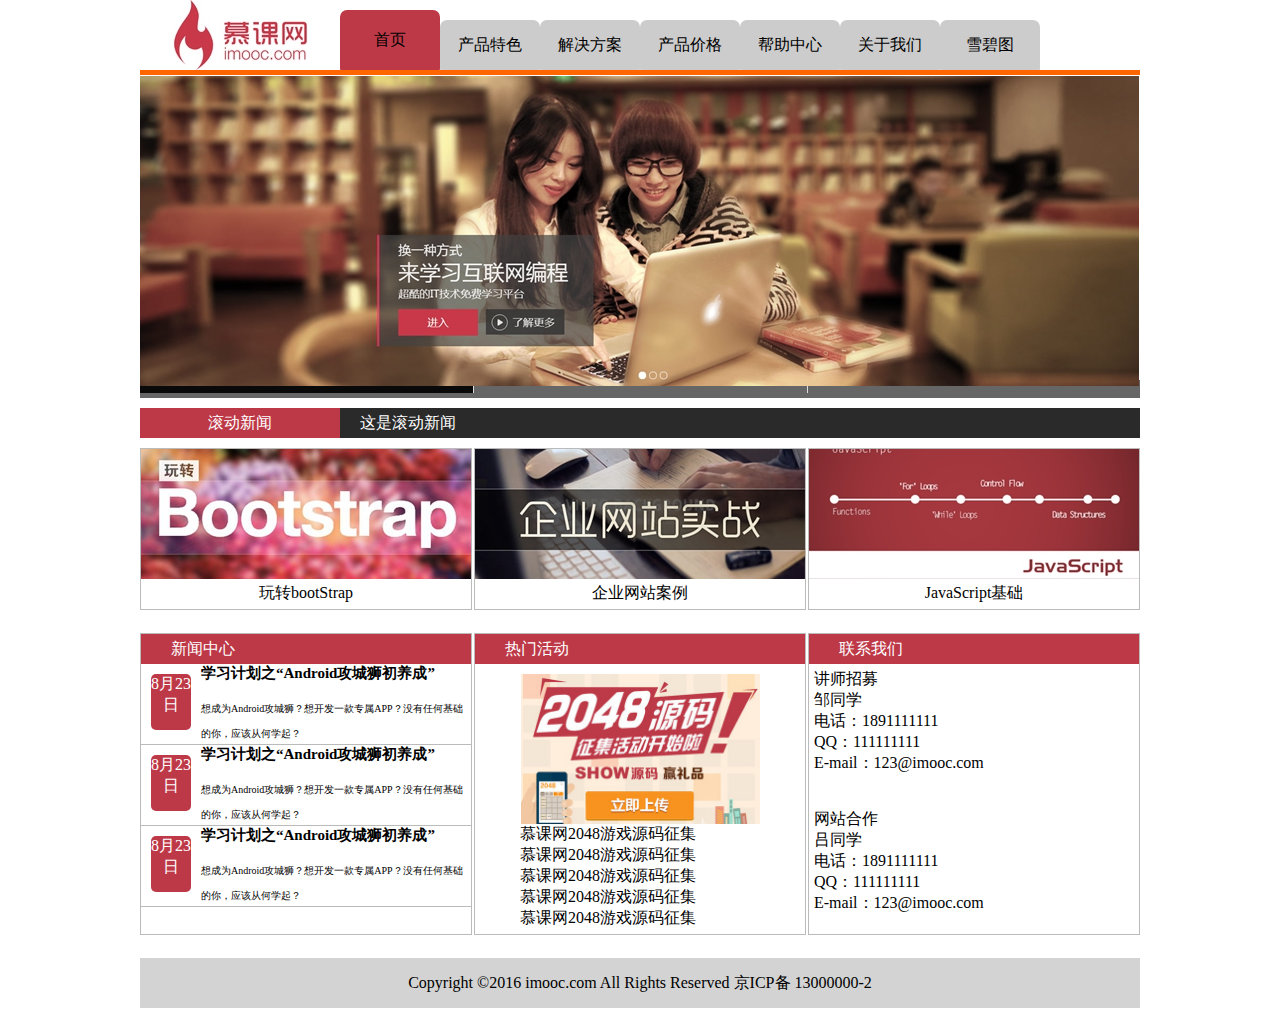
<file: index.html>
<!DOCTYPE html>
<html lang="en">
<head>
    <meta charset="UTF-8">
    <title>慕课网</title>
    <link href="css/css.css" rel="stylesheet" type="text/css">
    <link href="css/mF_fancy.css" rel="stylesheet" type="text/css">
    <script src="js/myfocus-2.0.1.min.js" type="text/javascript"></script>
    <script src="js/mf-pattern/mF_fancy.js" type="text/javascript"></script>

    <script type="text/javascript">
        myFocus.set({id:'picBox'});

        //js实现导航菜单伸缩
        window.onload = function () {
            var aA = document.getElementsByTagName('a');
            for(var i = 0;i <aA.length; i++){
                aA[i].onmouseover = function () {
                    clearInterval(this.time);
                    var This = this;
                    This.time = setInterval(function () {
                        This.style.width = This.offsetWidth + 8 + 'px';
                        if(This.offsetWidth >= 160){
                            clearInterval(This.time);
                        }
                    },60)
                };
                aA[i].onmouseout = function () {
                    clearInterval(this.time);
                    var This = this;
                    This.time = setInterval(function () {
                        This.style.width = This.offsetWidth - 8 + 'px';
                        if(This.offsetWidth <= 100){
                            This.style.width = '100px';
                            clearInterval(This.time);
                        }
                    },60)
                }
            }
        };

        //js实现二级菜单下拉显示


        //利用jQuery实现菜单伸缩，需要引入jQuery库

//                $(function () {
//                    $(a).hover(
//                            function () {
//                                $(this).animate({'width:160px'},200);
//                            },
//                            function () {
//                                $(this).animate({'width:120px'},200);
//                            }
//                    )
//                })
    </script>
</head>
<body>
<div class="nav">
    <div class="nav_left"></div> <!--nav_left结束-->
    <div class="nav_right">
        <ul>
            <li><a class="on" href="#" >首页</a> </li>
            <li><a href="#">产品特色</a> </li>
            <li><a href="#">解决方案</a> </li>
            <li><a href="#">产品价格</a> </li>
            <li>
                <a href="#">帮助中心</a>
            </li>
            <li>
                <a href="#">关于我们</a>
            </li>
            <li>
                <a href="./html/雪碧图.html">雪碧图</a>
            </li>
        </ul>
    </div>
</div> <!--nav结束-->
<div class="ad" id="picBox">
    <div class="loading"><img src="img/loading.gif" alt="图片加载中"></div>
    <div class="pic">
        <ul>
            <li><a href="#"><img src="img/ad2.jpg"></a></li>
            <li><a href="#"><img src="img/ad3.jpg"></a></li>
            <li><a href="#"><img src="img/ad4.jpg"></a></li>
        </ul>
    </div>
</div> <!--nav结束-->
<div class="news">
    <div class="left_news">滚动新闻</div>
    <div class="right_news">这是滚动新闻</div>
</div> <!--nav结束-->
<div class="les">
    <div class="les_left">
        <img src="img/bs.jpg"><span class="intro">玩转bootStrap</span>
    </div>
    <div class="les_mid">
        <img src="img/css.jpg"><span class="intro">企业网站案例</span>
    </div>
    <div class="les_right">
        <img src="img/js.jpg"><span class="intro">JavaScript基础</span>
    </div>
</div> <!--lesson结束-->
<div class="content">
    <div class="news_part">
        <div class="c_title">新闻中心</div>
        <div class="des">
            <div class="time">8月23日</div>
            <div class="desc">
                <span class="des_title">学习计划之“Android攻城狮初养成”</span>
                <p>
                    想成为Android攻城狮？想开发一款专属APP？没有任何基础的你，应该从何学起？
                </p>
            </div>
        </div>
        <div class="des">
            <div class="time">8月23日</div>
            <div class="desc">
                <span class="des_title">学习计划之“Android攻城狮初养成”</span>
                <p>
                    想成为Android攻城狮？想开发一款专属APP？没有任何基础的你，应该从何学起？
                </p>
            </div>
        </div>
        <div class="des">
            <div class="time">8月23日</div>
            <div class="desc">
                <span class="des_title">学习计划之“Android攻城狮初养成”</span>
                <p>
                    想成为Android攻城狮？想开发一款专属APP？没有任何基础的你，应该从何学起？
                </p>
            </div>
        </div>
    </div>
    <div class="hot_act">
        <div class="c_title">
            热门活动
        </div>
        <div class="c_img"></div>
        <p>慕课网2048游戏源码征集</p>
        <p>慕课网2048游戏源码征集</p>
        <p>慕课网2048游戏源码征集</p>
        <p>慕课网2048游戏源码征集</p>
        <p>慕课网2048游戏源码征集</p>
    </div>
    <div class="contact_us">
        <div class="c_title">
            联系我们
        </div>
        <div class="recruit">
            <p>讲师招募</p>
            <p>邹同学</p>
            <p>电话：1891111111</p>
            <p>QQ：111111111</p>
            <p>E-mail：123@imooc.com</p>
        </div>
        <div class="cop">
            <p>网站合作</p>
            <p>吕同学</p>
            <p>电话：1891111111</p>
            <p>QQ：111111111</p>
            <p>E-mail：123@imooc.com</p>
        </div>
    </div>
</div> <!--content结束-->
<div class="copyright">
    <span>Copyright &copy;2016 imooc.com All Rights Reserved 京ICP备 13000000-2</span>
</div> <!--copyright结束-->

</body>
</html>
</file>
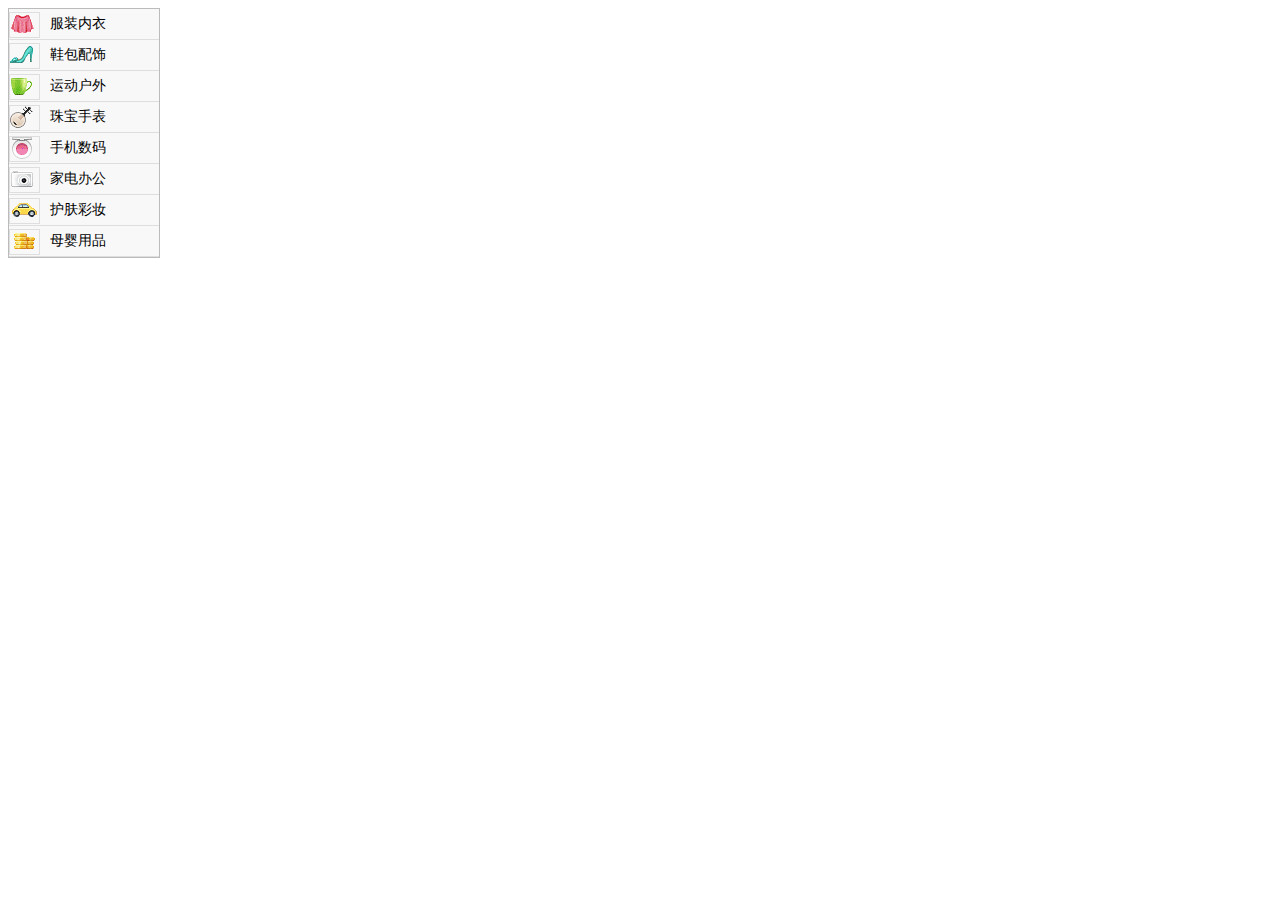
<file: html/雪碧图.html>
<!DOCTYPE html>
<html lang="en">
<head>
    <meta charset="UTF-8">
    <title>雪碧图应用</title>
</head>
<style>
    h3,ul{
        padding: 0;
        margin: 0;
        font-size: 14px;
        font-family: '微软雅黑';
        font-weight: 400;
    }

    ul{
        list-style: none;
    }
    .cat{
        width: 150px;
        background: #f8f8f8;
        border: 1px solid #bbbbbb;
    }
    li{
        display: block;
        border-bottom: 1px solid #dedede;
        height: 30px;
        line-height: 30px;
        overflow: hidden;
    }

    i{
        background: url("../img/sidebar.png") no-repeat;
        width: 29px;
        height: 24px;
        border: 1px solid #dedede;
        display: inline;
        float: left;
        margin: 3px 10px 0 0 ;
    }
    .cat-1 i{background-position: 0 0 ;}
    .cat-2 i{background-position: 0 -24px;}
    .cat-3 i{background-position: -42px -72px;}
    .cat-4 i{background-position: -42px -120px;}
    .cat-5 i{background-position: 0 -144px;}
    .cat-6 i{background-position: 0 -96px;}
    .cat-7 i{background-position: -39px -96px;}
    .cat-8 i{background-position: -39px -168px;}

</style>
<body>
<div class="cat">
    <ul>
        <li class="cat-1">
            <i></i>
            <h3>服装内衣</h3>
        </li>
        <li class="cat-2">
            <i></i>
            <h3>鞋包配饰</h3>
        </li>
        <li class="cat-3">
            <i></i>
            <h3>运动户外</h3>
        </li>
        <li class="cat-4">
            <i></i>
            <h3>珠宝手表</h3>
        </li>
        <li class="cat-5">
            <i></i>
            <h3>手机数码</h3>
        </li>
        <li class="cat-6">
            <i></i>
            <h3>家电办公</h3>
        </li>
        <li class="cat-7">
            <i></i>
            <h3>护肤彩妆</h3>
        </li>
        <li class="cat-8">
            <i></i>
            <h3>母婴用品</h3>
        </li>
    </ul>
</div>
</body>
</html>
</file>
<file: css/css.css>
*{
    margin: 0;
    padding: 0;
    font-family: '微软雅黑';
}
.nav{
    width: 1000px;
    height:70px ;
    /*border: 1px solid red;*/
    margin: 0 auto;
}
.nav .nav_left{
    width: 200px;
    background: url('../img/logo.jpg') no-repeat;
    height:70px;
    /*border: 1px solid #009CDF;*/
    float: left;
}
.nav .nav_right ul{
    list-style: none;
    height: 70px;
    border-bottom: 5px solid #ff6600;
}


.nav .nav_right li a{
    display: block;
    height: 50px;
    width: 100px;
    text-align: center;
    float: left;
    line-height: 50px;
    margin-top: 20px;
    text-decoration: none;
    color: #000;
    background-color: #ccc;

    border-radius: 7px 7px 1px 1px;  /*圆角设置*/
}
.nav .nav_right a.on,.nav .nav_right a:hover, .nav .nav_right a:active{
    color: #000;
    background-color:#BE3948;
    height: 60px;  /*鼠标选中 高度增加*/
    line-height: 60px;  /*鼠标选中 高度增加*/
    margin-top: 10px;  /*鼠标选中 高度增加*/
}
.ad {
    height:310px ;
    overflow: hidden;
    margin: 6px auto;
    width: 1000px;
}
.news{
    width: 1000px;
    height: 30px;
    /*border: 1px solid red;*/
    margin: 10px auto;

}
.news .left_news{
    width: 200px;
    /*border: 1px solid red;*/
    background-color: #BE3948;
    color: #FFF;
    text-align: center;
    line-height: 30px;
    float: left;

}
.news .right_news{
    /*border: 1px solid red;*/
    background-color: #2A2A2A;
    color: #FFF;
    line-height: 30px;
    width: 780px;
    float: left;
    padding-left: 20px;

}
.les{
    height:160px ;
    width: 1000px;
    /*border: 1px solid red;*/
    margin: 10px auto;
}
.les_left,.les_mid,.les_right{
    float: left;
    width: 330px;
    height: 160px;
    border: 1px solid #bbbbbb;

}
.les_mid,.content .hot_act{
    margin: 0 2px;
}
.les .intro{
    display: block;
    text-align: center;
}
.content{
    width: 1000px;
    height: 300px;
    /*border: 1px solid red;*/
    margin:25px auto;
}
.content .news_part,.content .hot_act,.content .contact_us{
    width: 330px;
    height: 300px;
    border: 1px solid #bbbbbb;
    float: left;
    /*margin: 3px;*/
}

.content .c_title{
    height: 30px;
    /*width: 330px;*/
    /*border: 1px solid blue;*/
    line-height: 30px;
    background-color:#BE3948 ;
    padding-left: 30px;
    color: #FFF;
}
.content .news_part .time{
    width: 40px;
    height: 56px;
    background-color: #BE3948;
    float: left;
    color: #FFF;
    margin: 10px;
    text-align: center;
    -webkit-border-radius: 5px;  /*webkit内核*/
    -moz-border-radius: 5px;  /*mozilla*/
    -ms-border-radius:5px;   /*IE*/
    -o-border-radius:5px; /*opera*/
    border-radius: 5px;
}
.content .des_title{
    font-size: 15px;
    text-align: center;
    font-weight: 800;
}
.news_part .des{
    width:330px ;
    height: 80px;
    border-bottom: 1px solid #bbbbbb;
    /*border: 1px solid red;*/
}
.desc p{
    margin-top: 13px;
    font-size: 10px;
    line-height: 25px;
}
.hot_act .c_img{
    margin-top: 10px;
    background: url("../img/2048.jpg") no-repeat;
    /*background-origin: content-box;*/
    background-position: 50% 50%;
    background-size: contain;
    width: 330px;
    height: 150px;
    /*border: 1px solid red;*/
}
.hot_act p{
    margin-left: 45px;
}
.contact_us .recruit,.contact_us .cop{
    height: 130px;
    /*border: 1px solid red;*/
    padding: 5px;
}
.copyright{
    width: 1000px;
    height: 50px;
    margin: 10px auto;
    /*border: 1px solid red;*/
    background-color: #D3D3D3;
}
.copyright span{
    display: block;
    text-align: center;
    line-height: 50px;
}
</file>
<file: css/mF_fancy.css>
/*=========mF_fancy ========*/
.mF_fancy .pic{position:absolute;z-index:1;}
.mF_fancy .pic ul{ position:absolute; top:0;left:0;width:x;height:100%; overflow:hidden;}
.mF_fancy .pic ul li{ position:absolute;top:0;left:0; display:none; overflow:hidden;}
.mF_fancy .txt{position:absolute;z-index:2; top:12px;left:12px; width:80%; color:#fff;}
.mF_fancy .txt li{position:absolute;top:0;width:100%; padding:12px; visibility:hidden; opacity:0;-webkit-transition:all .4s;-moz-transition:all .4s;-o-transition:all .4s;}
.mF_fancy .txt li a{display:block;color:#fff;font-size:14px;font-weight:bold;text-decoration:none; font-family:'微软雅黑';}/*标题样式*/
.mF_fancy .txt li p{ display:none;}/*隐藏详细描述文字*/
.mF_fancy .txt li.current{ visibility:visible; opacity:1;}
.mF_fancy .num{ position:absolute;bottom:0;left:0;width:100%; overflow:hidden;}
.mF_fancy .num ul{width:120%; background:#666; margin-left:-1px;}
.mF_fancy .num ul li{ display:inline-block;*display:inline;*zoom:1; height:12px; border-left:1px solid #ddd; background:#666; overflow:hidden; cursor:pointer;-webkit-transition:all .4s;-moz-transition:all .4s;-o-transition:all .4s;}
.mF_fancy .num ul li:hover{ background:#ddd;}
.mF_fancy .num ul li.current{ background:#090909; cursor:default;}
.mF_fancy .num ul li a{ display:none;}
.mF_fancy .thumb{ position:absolute; left:0;bottom:40px; width:100%; z-index:9;}
.mF_fancy .thumb ul{width:120%;}
.mF_fancy .thumb ul li{display:inline-block!important;*display:inline!important;*zoom:1;width:x; position:relative; visibility:hidden; cursor:pointer;}
.mF_fancy .thumb ul li img{ width:100%;}
.mF_fancy .prev,.mF_fancy .next{font:700 53px/58px arial;width:37px;height:65px;overflow:hidden;position:absolute;z-index:9;left:0px;cursor:pointer; top:40%;}
.mF_fancy .next{left:auto;right:0px;}
.mF_fancy .prev a,.mF_fancy .next a{display:block;color:#fff;text-align:center;text-decoration:none;visibility:hidden; opacity:0;-webkit-transition:all .4s;-moz-transition:all .4s;-o-transition:all .4s;}
.mF_fancy .prev a:hover,.mF_fancy .next a:hover{color:#f60;}
.mF_fancy .show a{ visibility:visible; opacity:1;}
</file>
